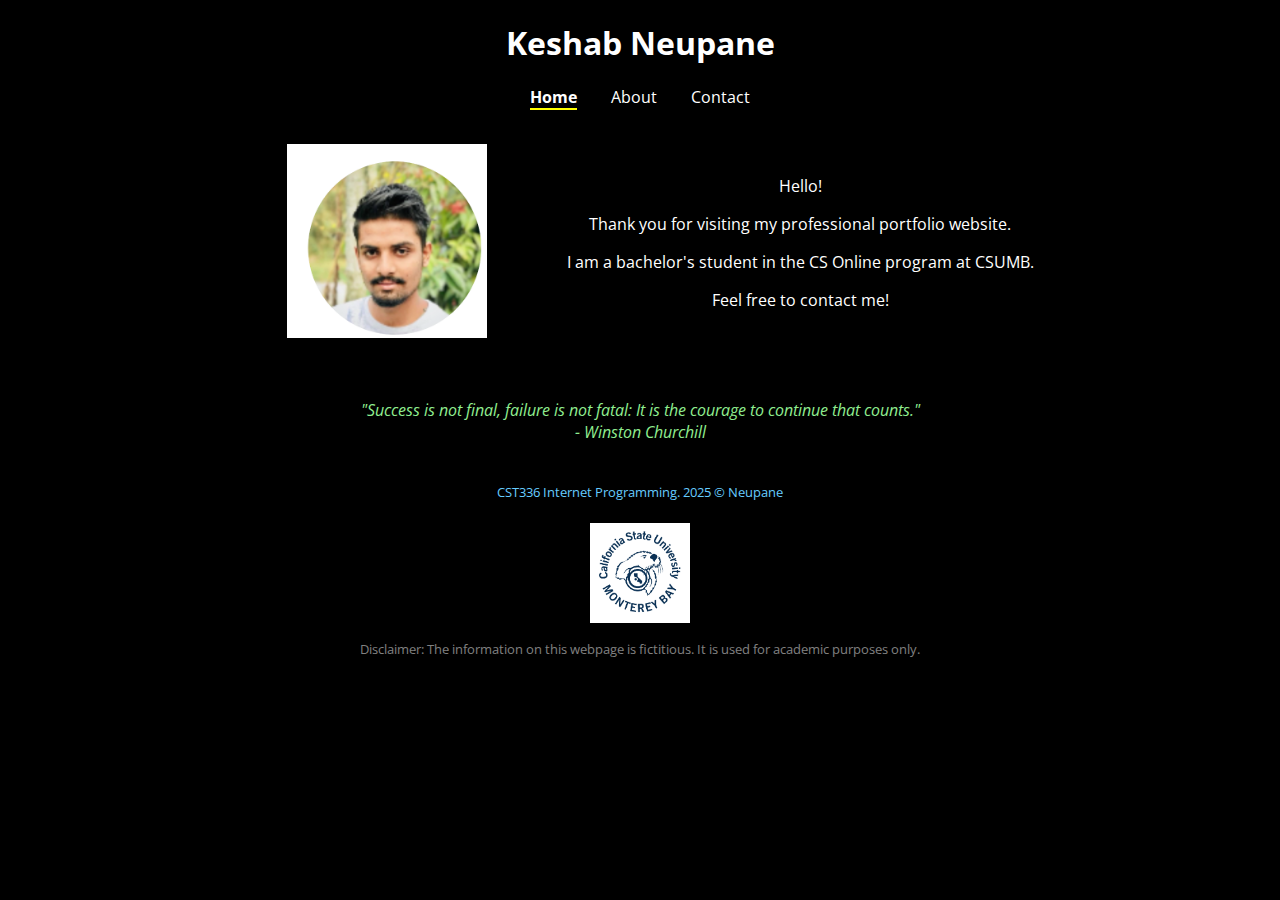
<file: index.html>
<!DOCTYPE html>
<html lang="en">
<head>
  <meta charset="UTF-8" />
  <title>Keshab Neupane - ePortfolio</title>
  <link rel="stylesheet" href="css/styles.css" />
  <link href="https://fonts.googleapis.com/css2?family=Open+Sans&display=swap" rel="stylesheet">
</head>
<body>
  <header>
    <h1>Keshab Neupane</h1>
    <nav>
      <a href="index.html" class="active">Home</a>
      <a href="about.html">About</a>
      <a href="contact.html">Contact</a>
    </nav>
  </header>

  <main>
    <figure>
      <img src="img/yourphoto.jpg" alt="Keshab Neupane Photo" width="200">
    </figure>
    <div>
      <p>Hello!</p>
      <p>Thank you for visiting my professional portfolio website.</p>
      <p>I am a bachelor's student in the CS Online program at CSUMB.</p>
      <p>Feel free to contact me!</p>
    </div>
  </main>

  <section>
    <blockquote>
      "Success is not final, failure is not fatal: It is the courage to continue that counts."<br>
      <em>- Winston Churchill</em>
    </blockquote>
  </section>

  <footer>
    <p>CST336 Internet Programming. 2025 &copy; Neupane</p>
    <img src="img/csumb_logo.png" alt="CSUMB Logo" width="100">
    <p class="disclaimer">Disclaimer: The information on this webpage is fictitious. It is used for academic purposes only.</p>
  </footer>
</body>
</html>
</file>
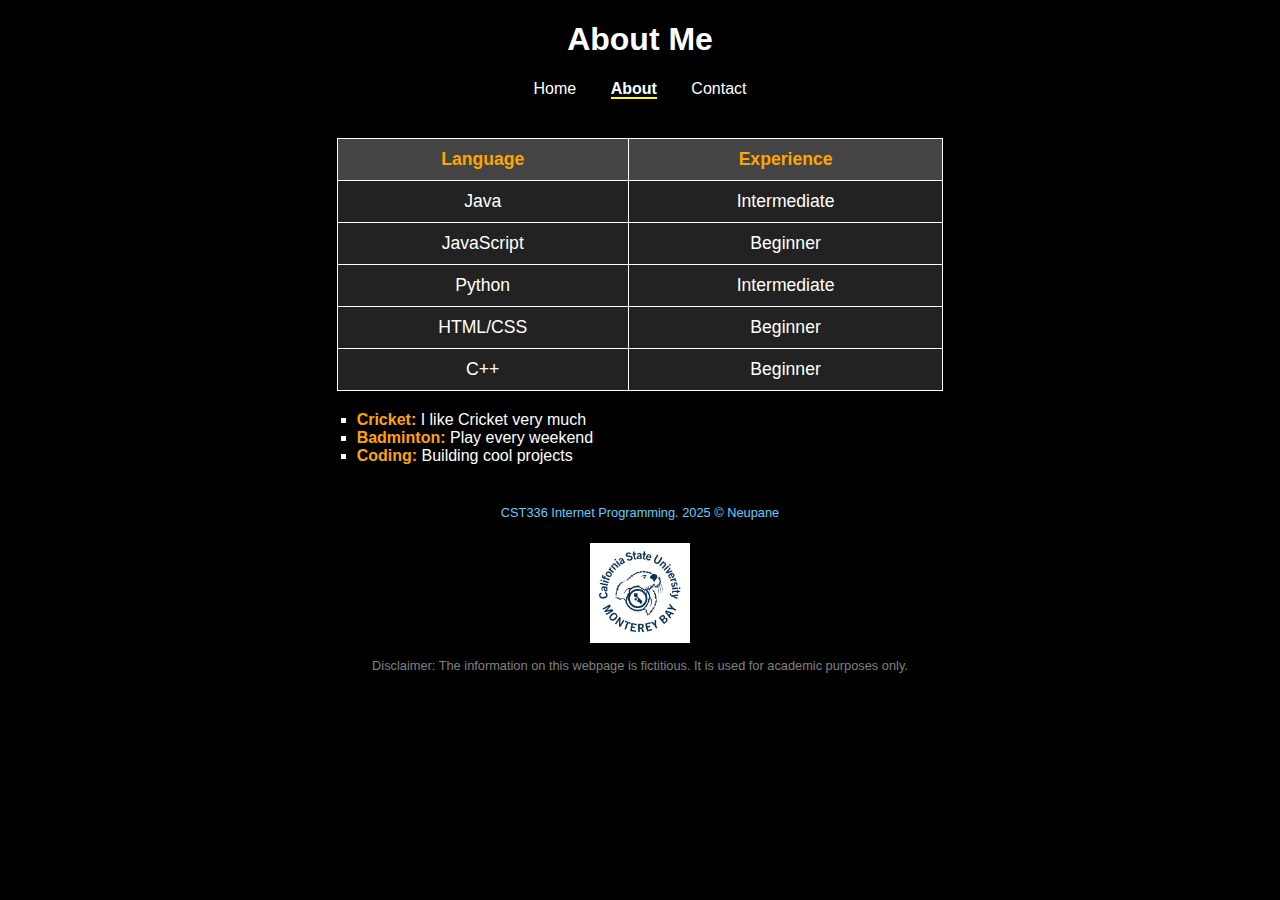
<file: about.html>
<!DOCTYPE html>
<html lang="en">
<head>
  <meta charset="UTF-8" />
  <title>About - Keshab Neupane</title>
  <link rel="stylesheet" href="css/styles.css" />
</head>
<body>
  <header>
    <h1>About Me</h1>
    <nav>
      <a href="index.html">Home</a>
      <a href="about.html" class="active">About</a>
      <a href="contact.html">Contact</a>
    </nav>
  </header>

  <section>
    <table>
      <tr><th>Language</th><th>Experience</th></tr>
      <tr><td>Java</td><td>Intermediate</td></tr>
	   <tr><td>JavaScript</td><td>Beginner</td></tr>
      <tr><td>Python</td><td>Intermediate</td></tr>
      <tr><td>HTML/CSS</td><td>Beginner</td></tr>
	   <tr><td>C++</td><td>Beginner</td></tr>
    </table>

    <ul>
      <li><span class="highlight">Cricket:</span> I like Cricket very much</li>
      <li><span class="highlight">Badminton:</span> Play every weekend</li>
      <li><span class="highlight">Coding:</span> Building cool projects</li>
    </ul>
  </section>

  <footer>
    <p>CST336 Internet Programming. 2025 &copy; Neupane</p>
    <img src="img/csumb_logo.png" alt="CSUMB Logo" width="100">
    <p class="disclaimer">Disclaimer: The information on this webpage is fictitious. It is used for academic purposes only.</p>
  </footer>
</body>
</html>
</file>
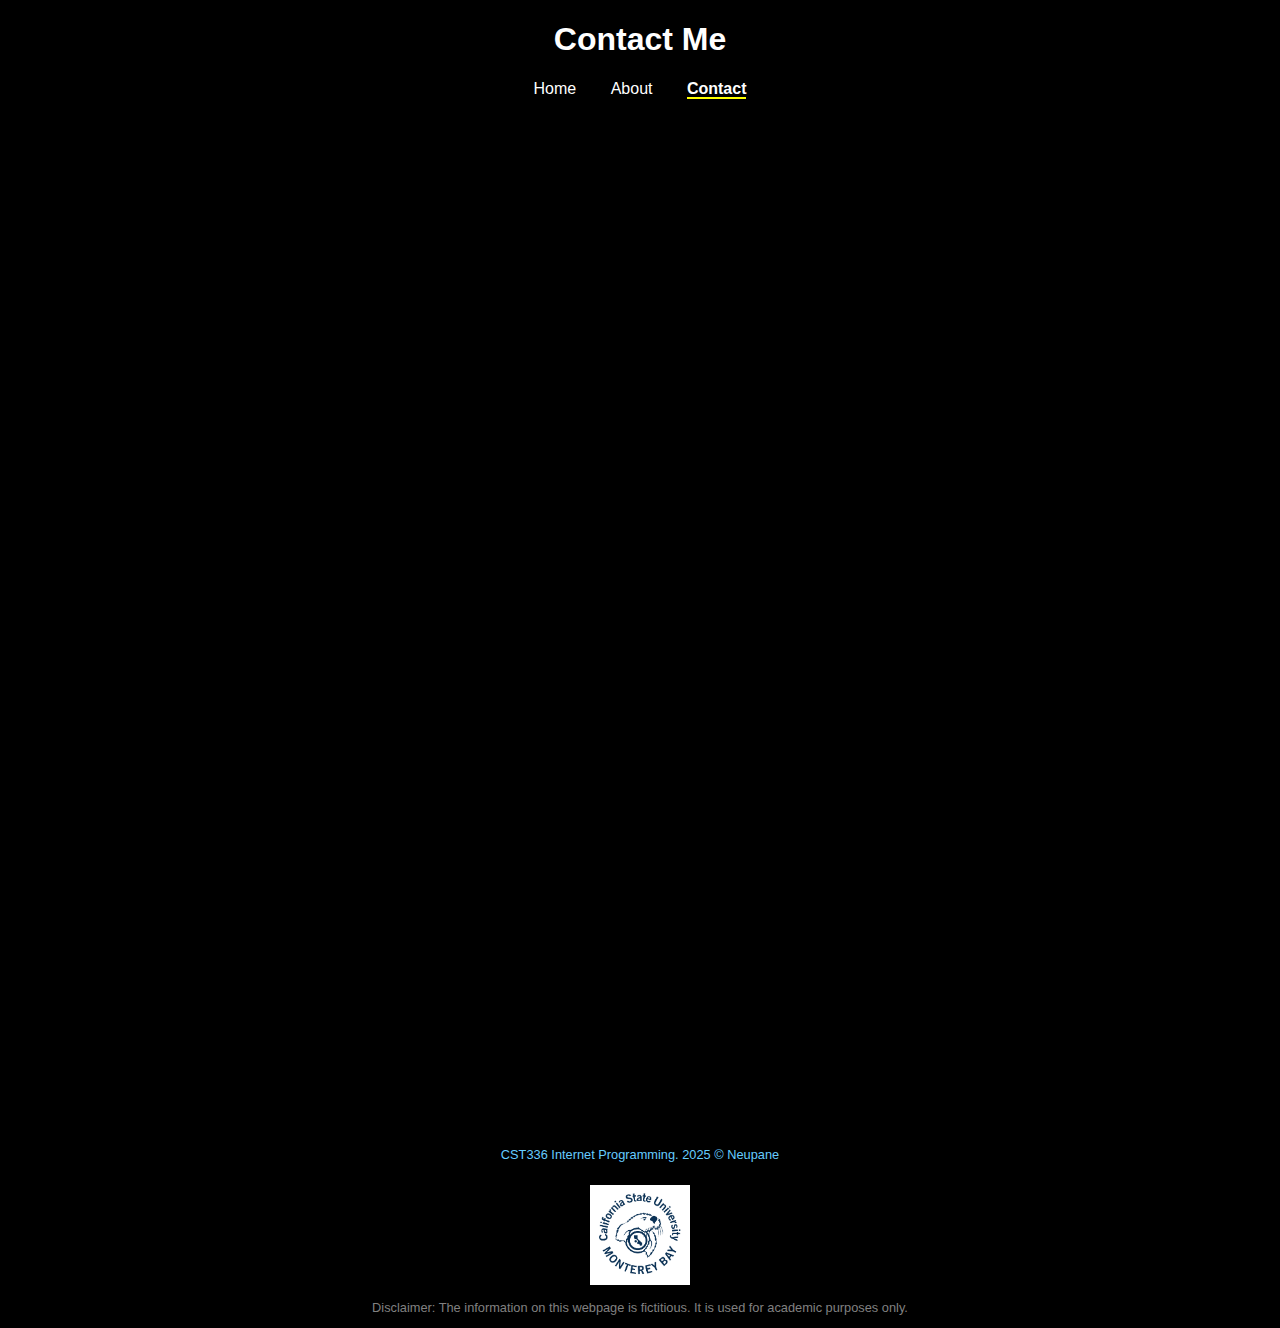
<file: contact.html>
<!DOCTYPE html>
<html lang="en">
<head>
  <meta charset="UTF-8" />
  <title>Contact - Keshab Neupane</title>
  <link rel="stylesheet" href="css/styles.css" />
</head>
<body>
  <header>
    <h1>Contact Me</h1>
    <nav>
      <a href="index.html">Home</a>
      <a href="about.html">About</a>
      <a href="contact.html" class="active">Contact</a>
    </nav>
  </header>

  <section>
    <iframe src="https://docs.google.com/forms/d/e/1FAIpQLSd9yJnL908lZWCAWxwVazDGmWBnwDNgSZ-THmM7DomR98Qmvg/viewform?embedded=true" width="640" height="965" frameborder="0" marginheight="0" marginwidth="0">Loading…</iframe>
  </section>

  <footer>
    <p>CST336 Internet Programming. 2025 &copy; Neupane</p>
    <img src="img/csumb_logo.png" alt="CSUMB Logo" width="100">
    <p class="disclaimer">Disclaimer: The information on this webpage is fictitious. It is used for academic purposes only.</p>
  </footer>
</body>
</html>
</file>
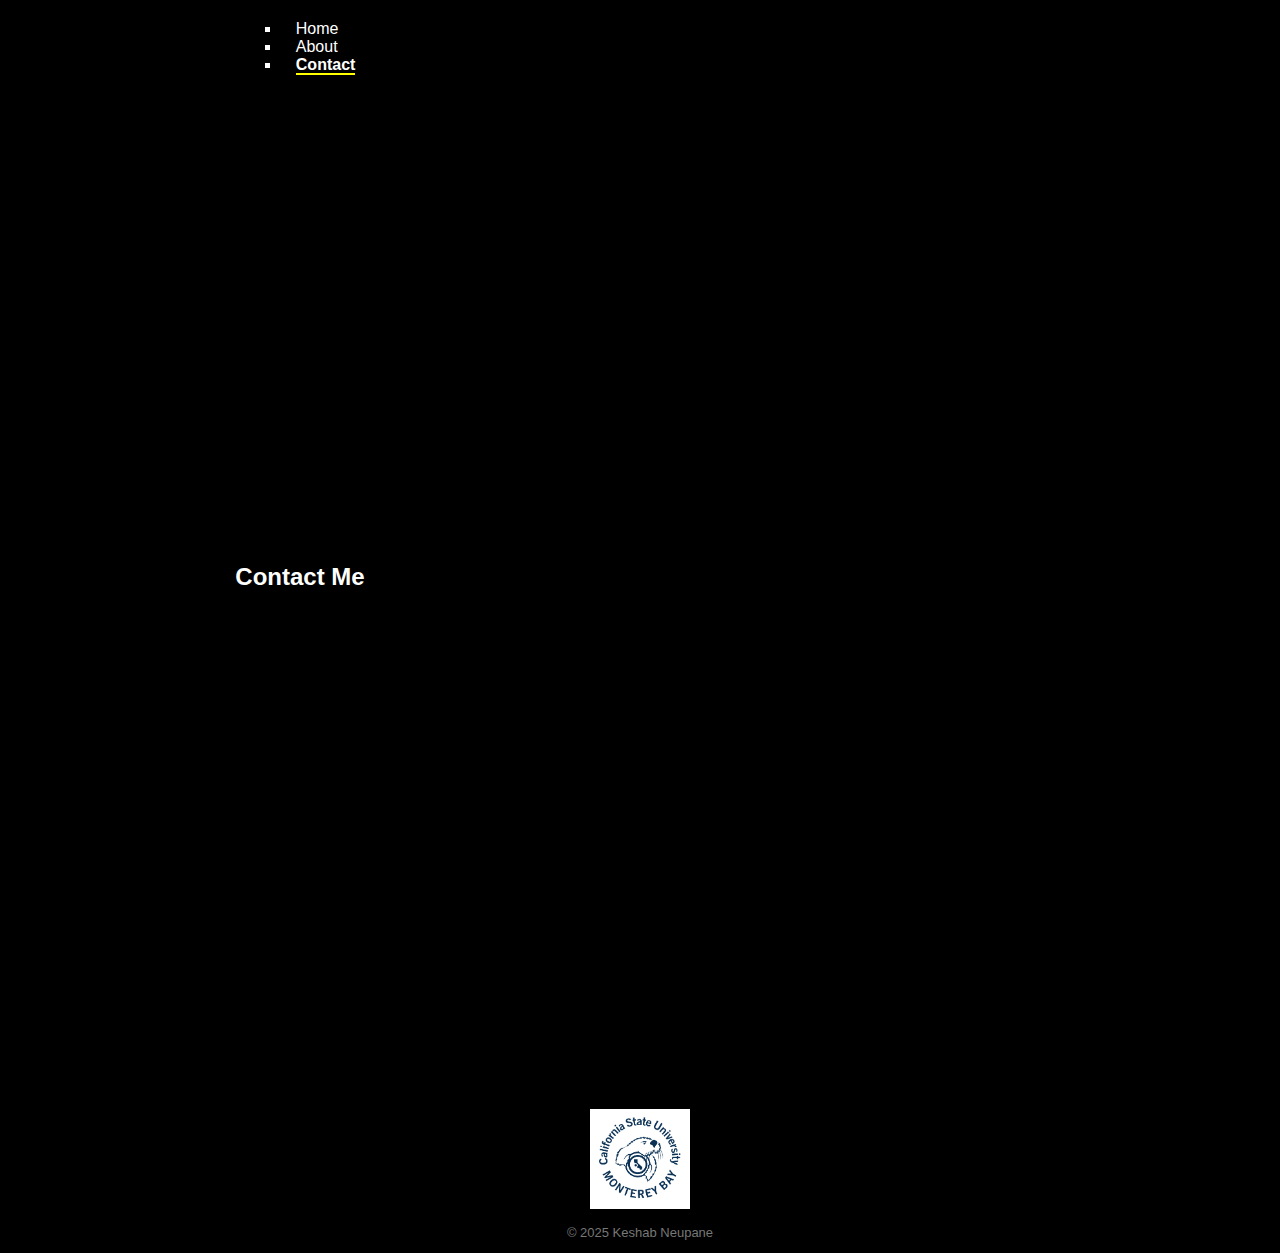
<file: docs/contact.html>
<!DOCTYPE html>
<html lang="en">
<head>
  <meta charset="UTF-8">
  <title>Contact</title>
  <link rel="stylesheet" href="css/styles.css">
</head>
<body>
  <header>
    <nav>
      <ul>
        <li><a href="index.html">Home</a></li>
        <li><a href="about.html">About</a></li>
        <li><a href="contact.html" class="active">Contact</a></li>
      </ul>
    </nav>
  </header>

  <main>
    <h2>Contact Me</h2>

<iframe src="https://docs.google.com/forms/d/e/1FAIpQLScz3d95O0gZ_qxeEsJBm605gUVlMk4u_Apfljz_3eTGVPn4iA/viewform?embedded=true"
  width="640" height="965" frameborder="0" marginheight="0" marginwidth="0">Loading…</iframe>


  </main>

  <footer>
    <img src="img/csumb_logo.png" alt="CSUMB Logo" style="width: 100px;">
    <p style="font-size: small; color: #777;">© 2025 Keshab Neupane</p>
  </footer>
</body>
</html>
</file>
<file: css/styles.css>
html {
  scroll-behavior: smooth;
}
body {
  font-family: 'Open Sans', sans-serif;
  background-color: black;
  color: white;
  text-align: center;
}
nav a {
  margin: 0 15px;
  color: white;
  text-decoration: none;
}
nav a:hover {
  color: yellow;
}
.active {
  font-weight: bold;
  border-bottom: 2px solid yellow;
}
main {
  display: flex;
  justify-content: center;
  align-items: center;
  gap: 40px;
  margin-top: 20px;
}
section {
  margin: 40px auto;
  width: 80%;
}
blockquote {
  font-style: italic;
  color: lightgreen;
}
footer {
  font-size: 0.8em;
  color: #66ccff; /* visibly different from main content */
  margin-top: 40px;
}
footer img {
  margin-top: 10px;
  width: 100px;
}
table {
  width: 60%;
  margin: 20px auto;
  border-collapse: collapse;
  font-size: 1.1em;
}

th, td {
  border: 1px solid #ffffff;
  padding: 10px;
  text-align: center;
}

th {
  background-color: #444;
  color: #ffa500;
}

td {
  background-color: #222;
  color: #fff;
}

ul {
  list-style-type: square;
  width: 60%;
  margin: 20px auto;
  text-align: left;
}
.highlight {
  color: orange;
  font-weight: bold;
}
.disclaimer {
  color: gray;
}
</file>
<file: docs/css/styles.css>
html {
  scroll-behavior: smooth;
}
body {
  font-family: 'Open Sans', sans-serif;
  background-color: black;
  color: white;
  text-align: center;
}
nav a {
  margin: 0 15px;
  color: white;
  text-decoration: none;
}
nav a:hover {
  color: yellow;
}
.active {
  font-weight: bold;
  border-bottom: 2px solid yellow;
}
main {
  display: flex;
  justify-content: center;
  align-items: center;
  gap: 40px;
  margin-top: 20px;
}
section {
  margin: 40px auto;
  width: 80%;
}
blockquote {
  font-style: italic;
  color: lightgreen;
}
footer {
  font-size: 0.8em;
  color: #66ccff; /* visibly different from main content */
  margin-top: 40px;
}
footer img {
  margin-top: 10px;
  width: 100px;
}
table {
  width: 60%;
  margin: 20px auto;
  border-collapse: collapse;
  font-size: 1.1em;
}

th, td {
  border: 1px solid #ffffff;
  padding: 10px;
  text-align: center;
}

th {
  background-color: #444;
  color: #ffa500;
}

td {
  background-color: #222;
  color: #fff;
}

ul {
  list-style-type: square;
  width: 60%;
  margin: 20px auto;
  text-align: left;
}
.highlight {
  color: orange;
  font-weight: bold;
}
.disclaimer {
  color: gray;
}
</file>
